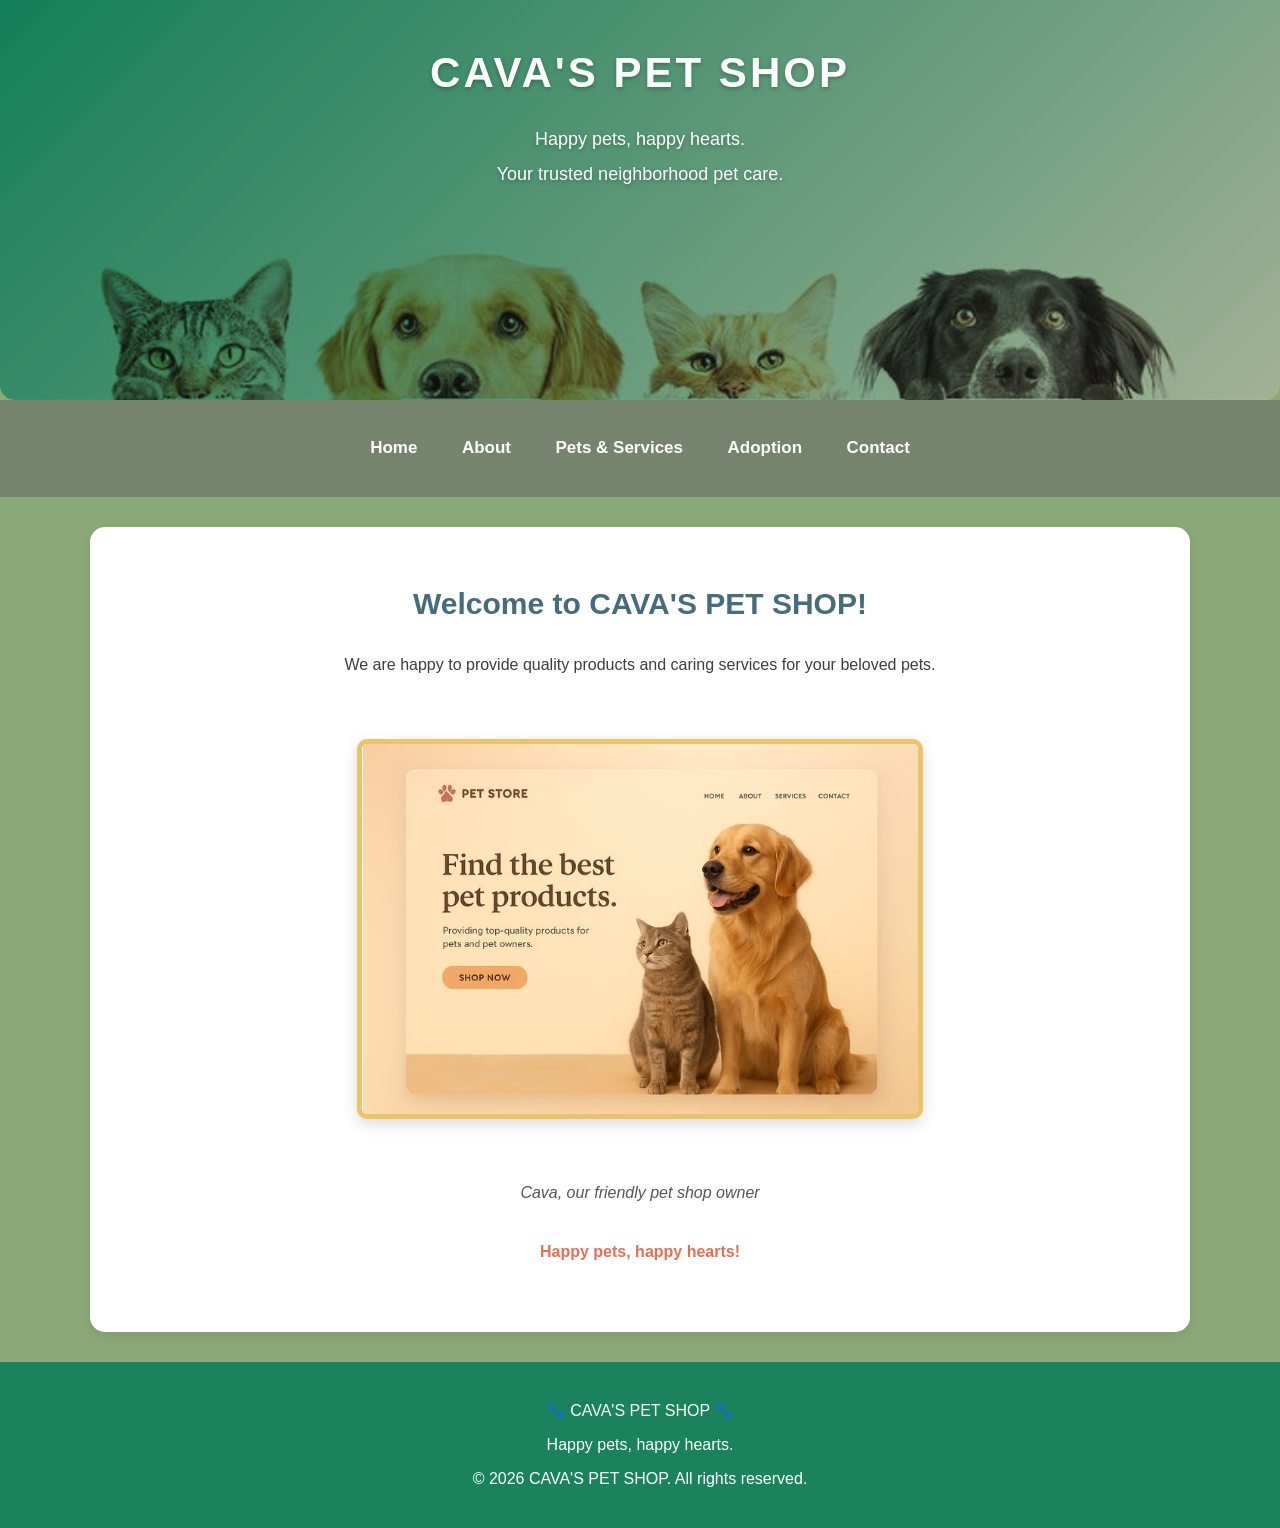
<file: Cartoneros_Rolyne_IT110 (final)/index.html>
<!DOCTYPE html>
<html lang="en">
<head>
    <meta charset="UTF-8">
    <meta name="viewport" content="width=device-width, initial-scale=1.0">

    <title>CAVA'S PET SHOP</title>

    <link rel="stylesheet" href="style.css">
</head>

<body>

    <!-- HEADER -->
    <header class="pet-header">

        <div class="header-content">
            <h1> CAVA'S PET SHOP </h1>

            <p>Happy pets, happy hearts.</p>
            <p>Your trusted neighborhood pet care.</p>
        </div>

        <!-- Pet Design -->
        <img src="images/header.jpg"
            alt="Cats and dogs peeking over the header"
            class="header-pets">
    </header>


<!-- NAVIGATION -->
    <nav>
        <a href="#home" class="nav-button">Home</a>

        <a href="#about" class="nav-button">About</a>

        <a href="#pets" class="nav-button">Pets & Services</a>

        <a href="#adoption" class="nav-button">Adoption</a>

        <a href="#contact" class="nav-button">Contact</a>
    </nav>

    <main>

        <!-- HOME -->
        <section id="home" class="page active">

            <h2>Welcome to CAVA'S PET SHOP!</h2>

            <p>
                We are happy to provide quality products and caring
                services for your beloved pets.
            </p>

            <figure>
                <img src="images/cava.jpg"
                    alt="Cava, the friendly pet shop owner">

                <figcaption>
                    Cava, our friendly pet shop owner
                </figcaption>
            </figure>

            <p>
                <strong>Happy pets, happy hearts!</strong>
            </p>

        </section>


<!-- ABOUT -->
<section id="about" class="page">

    <div class="about-content">

        <div class="about-text">

            <h2>About CAVA'S PET SHOP</h2>

            <p>
                CAVA'S PET SHOP is your trusted neighborhood pet care shop.
                We provide quality pet products and caring services for
                your beloved pets.
            </p>

            <p>
                Our goal is to make sure that every pet receives the love,
                care, and products they need to stay happy and healthy.
            </p>

            <h3>Why Choose Us?</h3>

            <ul>
                <li>Quality pet products</li>
                <li>Friendly customer service</li>
                <li>Affordable pet supplies</li>
                <li>Caring environment for pets</li>
                <li>Pet adoption opportunities</li>
            </ul>

        </div>

    </div>

</section>

        <!-- PETS & SERVICES -->
        <section id="pets" class="page">

            <h2>Pets & Services</h2>

            <article>

                <h3>Our Pet Products</h3>

                <table>

                    <caption>Available Pet Products</caption>

                    <thead>
                        <tr>
                            <th>Product</th>
                            <th>Description</th>
                            <th>Price</th>
                        </tr>
                    </thead>

                    <tbody>

                        <tr>
                            <td>Pet Treats</td>
                            <td>Delicious treats for pets</td>
                            <td>₱50</td>
                        </tr>

                        <tr>
                            <td>Pet Toys</td>
                            <td>Fun toys for cats and dogs</td>
                            <td>₱100</td>
                        </tr>

                        <tr>
                            <td>Pet Harness</td>
                            <td>Comfortable harness for pets</td>
                            <td>₱250</td>
                        </tr>

                        <tr>
                            <td>Pet Beds</td>
                            <td>Soft and comfortable beds</td>
                            <td>₱500</td>
                        </tr>

                        <tr>
                            <td>Pet Supplements</td>
                            <td>Natural supplements for pets</td>
                            <td>₱800</td>
                        </tr>

                    </tbody>

                </table>

            </article>


            <article>

                <h3>Our Products</h3>

                <figure>
                    <img src="images/treats.jpg"
                        alt="Treats, for dogs and cats">

                    <figcaption>
                        Special treats, for dogs and cats
                    </figcaption>
                </figure>

                <figure>
                    <img src="images/harness.jpg"
                        alt="Pet harness collection">

                    <figcaption>
                        Pet harness collection
                    </figcaption>
                </figure>

                <figure>
                    <img src="images/plushies.jpg"
                        alt="Plushies and chew toys">

                    <figcaption>
                        Plushies and chew toys
                    </figcaption>
                </figure>

                <figure>
                    <img src="images/beds.jpg"
                        alt="Cozy pet beds">

                    <figcaption>
                        Cozy pet beds
                    </figcaption>
                </figure>


                <figure>
                    <img src="images/petsupplement.jpg"
                        alt="Natural pet supplements">

                    <figcaption>
                        Natural pet supplements
                    </figcaption>
                </figure>

            </article>

        </section>


        <!-- ADOPTION -->
        <section id="adoption" class="page">

            <h2>Pet Adoption</h2>

            <p>
                Give a loving pet a forever home! We believe every pet
                deserves love, care, and a safe family.
            </p>

            <article>

                <h3>Adoption Process</h3>

                <ol>

                    <li>
                        <strong>Choose a Pet</strong> -
                        Select a pet that you would like to adopt.
                    </li>

                    <li>
                        <strong>Fill Out the Form</strong> -
                        Provide the required information.
                    </li>

                    <li>
                        <strong>Meet the Pet</strong> -
                        Spend time getting to know your chosen pet.
                    </li>

                    <li>
                        <strong>Take Your Pet Home</strong> -
                        Give your new companion a loving forever home.
                    </li>

                </ol>

            </article>

        </section>


        <!-- CONTACT -->
        <section id="contact" class="page">

            <h2>Contact Us</h2>

            <p>
                Have questions? Send us a message and we will be happy
                to assist you.
            </p>

            <form>

                <p>
                    <label for="name">Full Name:</label>

                    <input type="text"
                        id="name"
                        name="name"
                        placeholder="Enter your name">
                </p>

                <p>
                    <label for="email">Email:</label>

                    <input type="email"
                        id="email"
                        name="email"
                        placeholder="Enter your email">
                </p>

                <p>
                    <label for="service">Service:</label>

                    <select id="service" name="service">

                        <option value="">
                            Select a service
                        </option>

                        <option value="products">
                            Pet Products
                        </option>

                        <option value="adoption">
                            Pet Adoption
                        </option>

                        <option value="inquiry">
                            General Inquiry
                        </option>

                    </select>

                </p>

                <p>
                    <label for="message">Message:</label>

                    <textarea id="message"
                            name="message"
                            rows="5"
                            placeholder="Write your message here...">
                    </textarea>
                </p>

                <button type="submit">
                    Send Message
                </button>

                <button type="reset">
                    Clear
                </button>

            </form>

        </section>

    </main>


    <!-- FOOTER -->
    <footer>

        <p>🐾 CAVA'S PET SHOP 🐾</p>

        <p>Happy pets, happy hearts.</p>

        <p>
            &copy; 2026 CAVA'S PET SHOP.
            All rights reserved.
        </p>

    </footer>
</file>
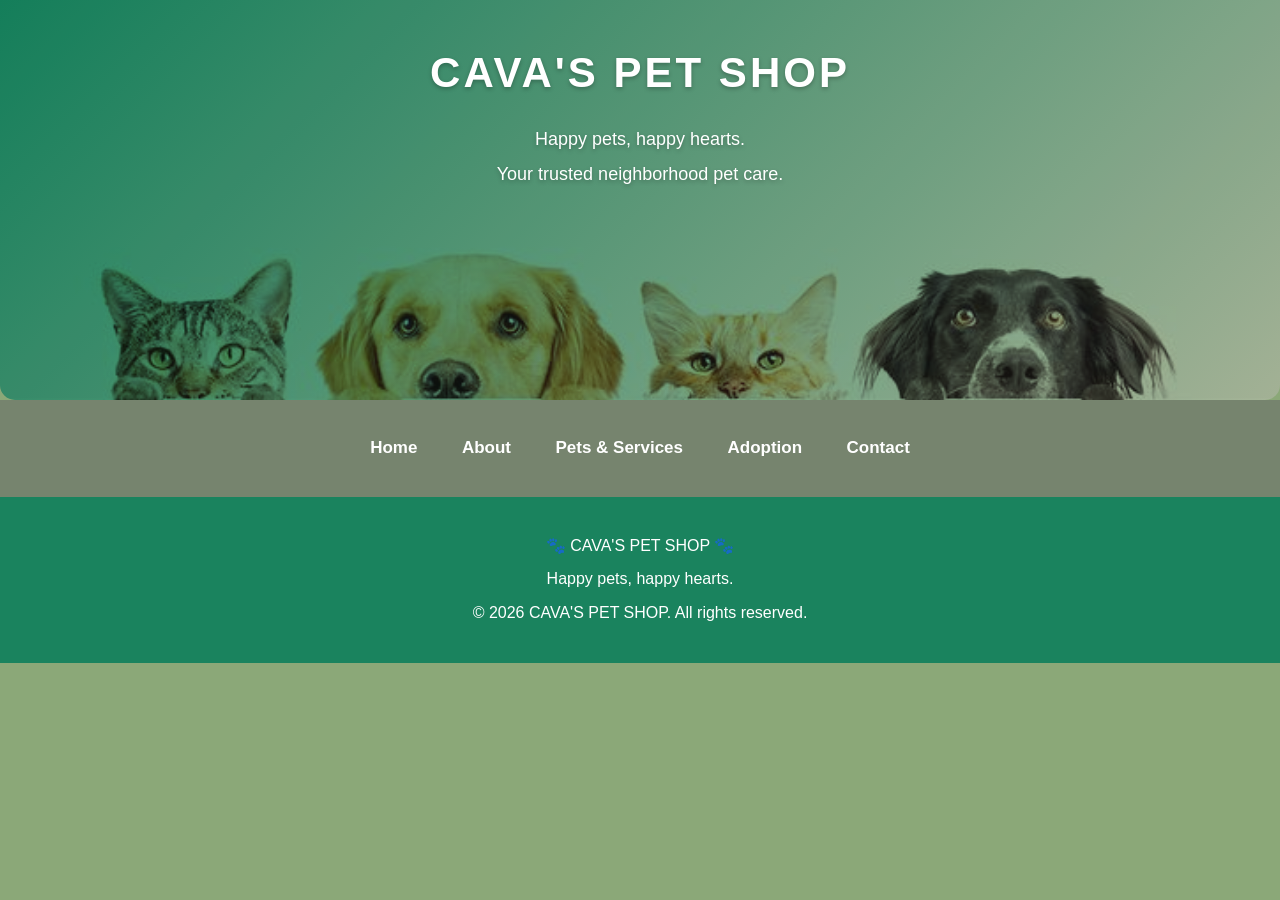
<file: Cartoneros_Rolyne_IT110 (final)/pages/about.html>
<!DOCTYPE html>
<html lang="en">
<head>
    <meta charset="UTF-8">
    <meta name="viewport" content="width=device-width, initial-scale=1.0">

    <title>About - CAVA'S PET SHOP</title>

    <link rel="stylesheet" href="../style.css">
</head>

<body>

    <!-- HEADER -->
    <header class="pet-header">

        <div class="header-content">
            <h1>CAVA'S PET SHOP</h1>

            <p>Happy pets, happy hearts.</p>
            <p>Your trusted neighborhood pet care.</p>
        </div>

        <img src="../images/header.jpg"
            alt="Cats and dogs peeking over the header"
            class="header-pets">

    </header>


    <!-- NAVIGATION -->
    <nav>

        <a href="../index.html" class="nav-button">Home</a>

        <a href="about.html" class="nav-button active">About</a>

        <a href="pets.html" class="nav-button">Pets & Services</a>

        <a href="adoption.html" class="nav-button">Adoption</a>

        <a href="contact.html" class="nav-button">Contact</a>

    </nav>


    <main>

        <!-- ABOUT -->
        <section id="about" class="page active">

            <div class="about-content">

                <div class="about-text">

                    <h2>About CAVA'S PET SHOP</h2>

                    <p>
                        CAVA'S PET SHOP is your trusted neighborhood pet care
                        shop. We provide quality pet products and caring
                        services for your beloved pets.
                    </p>

                    <p>
                        Our goal is to make sure that every pet receives the love,
                        care, and products they need to stay happy and healthy.
                    </p>

                    <h3>Why Choose Us?</h3>

                    <ul>
                        <li>Quality pet products</li>
                        <li>Friendly customer service</li>
                        <li>Affordable pet supplies</li>
                        <li>Caring environment for pets</li>
                        <li>Pet adoption opportunities</li>
                    </ul>

                </div>

            </div>

        </section>

    </main>


    <!-- FOOTER -->
    <footer>

        <p>🐾 CAVA'S PET SHOP 🐾</p>

        <p>Happy pets, happy hearts.</p>

        <p>
            &copy; 2026 CAVA'S PET SHOP.
            All rights reserved.
        </p>

    </footer>

</body>
</html>
</file>
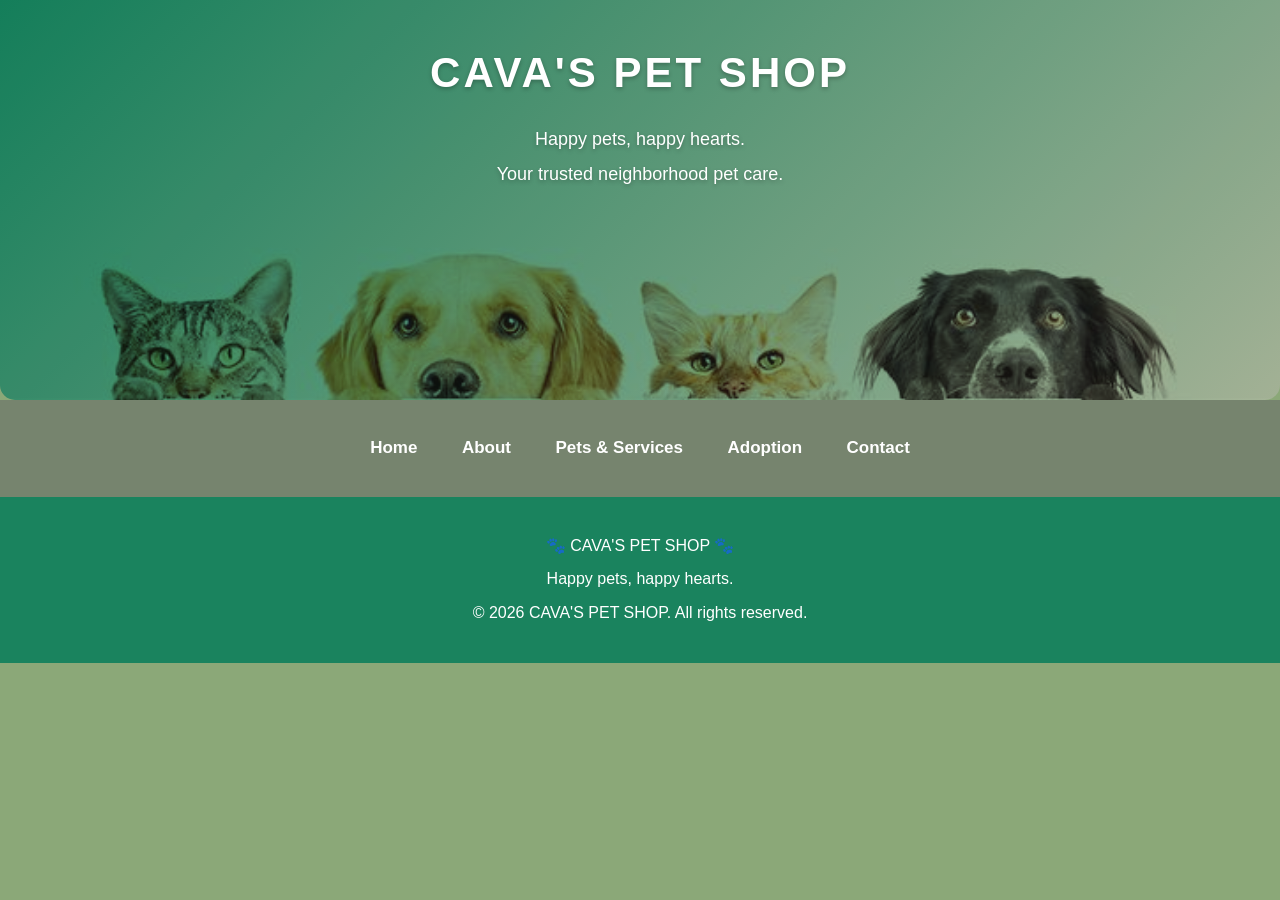
<file: Cartoneros_Rolyne_IT110 (final)/pages/adoption.html>
<!DOCTYPE html>
<html lang="en">
<head>
    <meta charset="UTF-8">
    <meta name="viewport" content="width=device-width, initial-scale=1.0">

    <title>Adoption - CAVA'S PET SHOP</title>

    <link rel="stylesheet" href="../style.css">
</head>

<body>

    <!-- HEADER -->
    <header class="pet-header">

        <div class="header-content">
            <h1>CAVA'S PET SHOP</h1>

            <p>Happy pets, happy hearts.</p>
            <p>Your trusted neighborhood pet care.</p>
        </div>

        <img src="../images/header.jpg"
            alt="Cats and dogs peeking over the header"
            class="header-pets">

    </header>


    <!-- NAVIGATION -->
    <nav>

        <a href="../index.html" class="nav-button">Home</a>

        <a href="about.html" class="nav-button">About</a>

        <a href="pets.html" class="nav-button">Pets & Services</a>

        <a href="adoption.html" class="nav-button active">Adoption</a>

        <a href="contact.html" class="nav-button">Contact</a>

    </nav>


    <main>

        <!-- ADOPTION -->
        <section id="adoption" class="page active">

            <h2>Pet Adoption</h2>

            <p>
                Give a loving pet a forever home! We believe every pet
                deserves love, care, and a safe family.
            </p>

            <article>

                <h3>Adoption Process</h3>

                <ol>

                    <li>
                        <strong>Choose a Pet</strong> -
                        Select a pet that you would like to adopt.
                    </li>

                    <li>
                        <strong>Fill Out the Form</strong> -
                        Provide the required information.
                    </li>

                    <li>
                        <strong>Meet the Pet</strong> -
                        Spend time getting to know your chosen pet.
                    </li>

                    <li>
                        <strong>Take Your Pet Home</strong> -
                        Give your new companion a loving forever home.
                    </li>

                </ol>

            </article>

        </section>

    </main>


    <!-- FOOTER -->
    <footer>

        <p>🐾 CAVA'S PET SHOP 🐾</p>

        <p>Happy pets, happy hearts.</p>

        <p>
            &copy; 2026 CAVA'S PET SHOP.
            All rights reserved.
        </p>

    </footer>

</body>
</html>
</file>
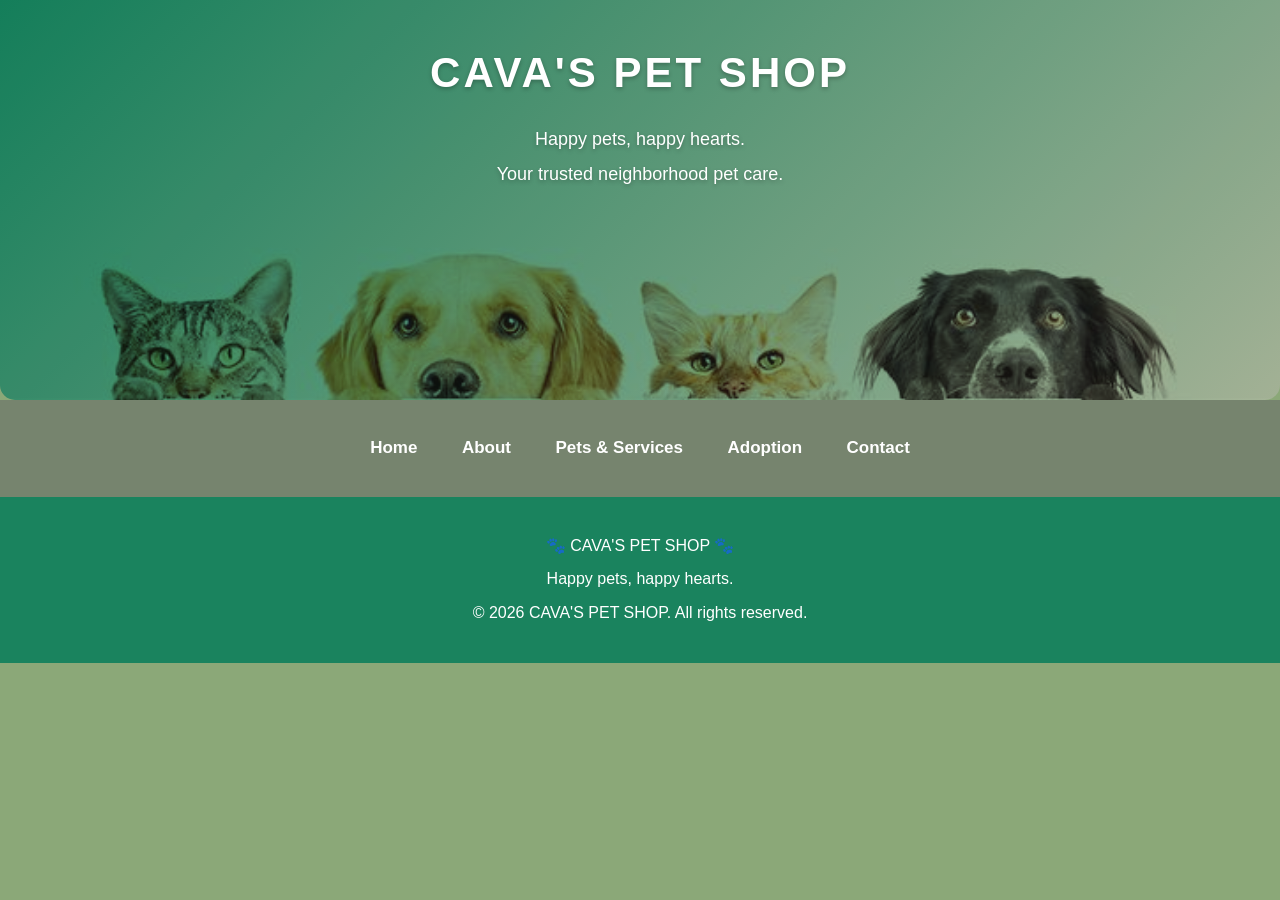
<file: Cartoneros_Rolyne_IT110 (final)/pages/contact.html>
<!DOCTYPE html>
<html lang="en">
<head>
    <meta charset="UTF-8">
    <meta name="viewport" content="width=device-width, initial-scale=1.0">

    <title>Contact - CAVA'S PET SHOP</title>

    <link rel="stylesheet" href="../style.css">
</head>

<body>

    <!-- HEADER -->
    <header class="pet-header">

        <div class="header-content">
            <h1>CAVA'S PET SHOP</h1>

            <p>Happy pets, happy hearts.</p>
            <p>Your trusted neighborhood pet care.</p>
        </div>

        <img src="../images/header.jpg"
            alt="Cats and dogs peeking over the header"
            class="header-pets">

    </header>


    <!-- NAVIGATION -->
    <nav>

        <a href="../index.html" class="nav-button">Home</a>

        <a href="about.html" class="nav-button">About</a>

        <a href="pets.html" class="nav-button">Pets & Services</a>

        <a href="adoption.html" class="nav-button">Adoption</a>

        <a href="contact.html" class="nav-button active">Contact</a>

    </nav>


    <main>

        <!-- CONTACT -->
        <section id="contact" class="page active">

            <h2>Contact Us</h2>

            <p>
                Have questions? Send us a message and we will be happy
                to assist you.
            </p>

            <form>

                <p>
                    <label for="name">Full Name:</label>

                    <input type="text"
                        id="name"
                        name="name"
                        placeholder="Enter your name">
                </p>

                <p>
                    <label for="email">Email:</label>

                    <input type="email"
                        id="email"
                        name="email"
                        placeholder="Enter your email">
                </p>

                <p>
                    <label for="service">Service:</label>

                    <select id="service" name="service">

                        <option value="">Select a service</option>

                        <option value="products">
                            Pet Products
                        </option>

                        <option value="adoption">
                            Pet Adoption
                        </option>

                        <option value="inquiry">
                            General Inquiry
                        </option>

                    </select>
                </p>

                <p>
                    <label for="message">Message:</label>

                    <textarea id="message"
                            name="message"
                            rows="5"
                            placeholder="Write your message here..."></textarea>
                </p>

                <button type="submit">
                    Send Message
                </button>

                <button type="reset">
                    Clear
                </button>

            </form>

        </section>

    </main>


    <!-- FOOTER -->
    <footer>

        <p>🐾 CAVA'S PET SHOP 🐾</p>

        <p>Happy pets, happy hearts.</p>

        <p>
            &copy; 2026 CAVA'S PET SHOP.
            All rights reserved.
        </p>

    </footer>

</body>
</html>
</file>
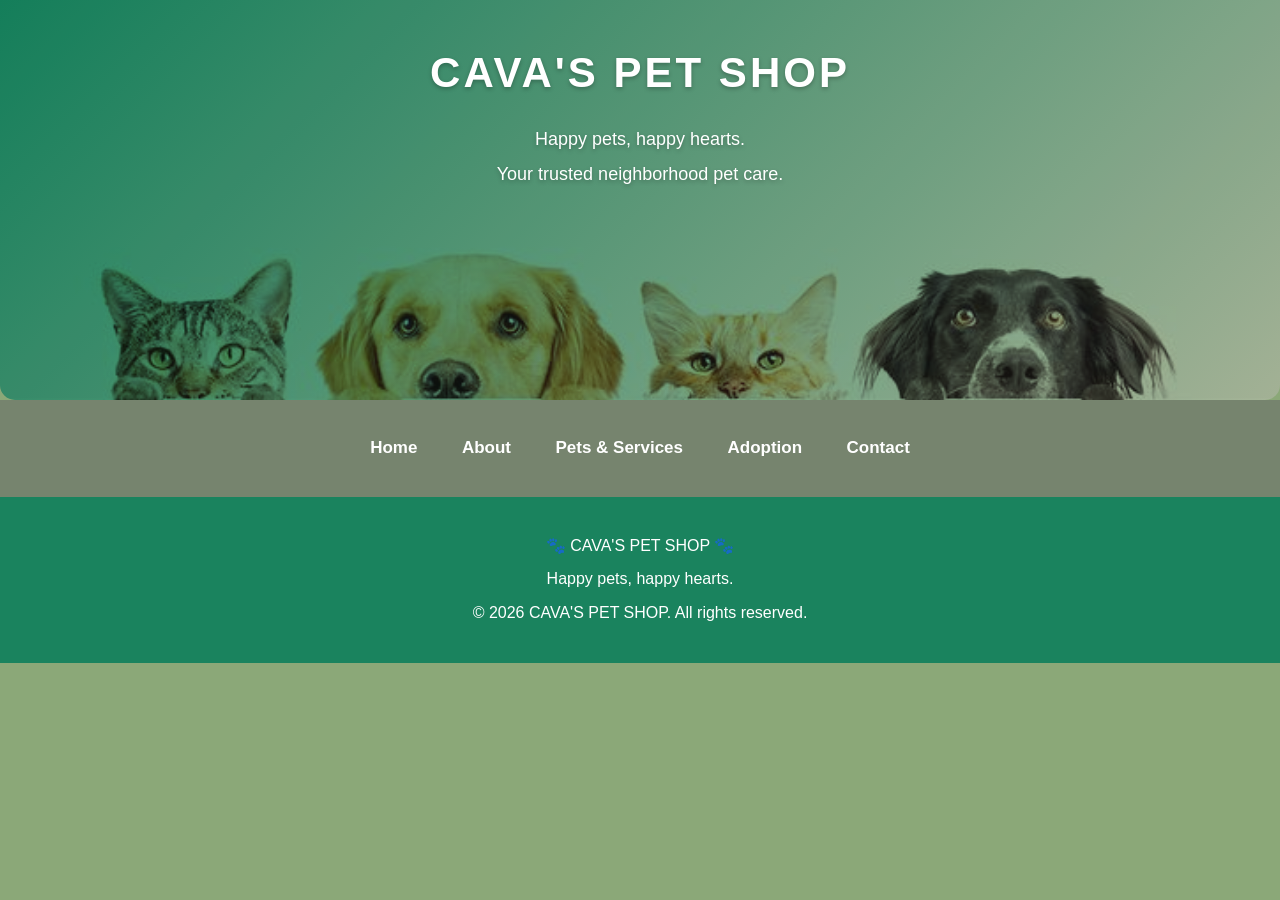
<file: Cartoneros_Rolyne_IT110 (final)/pages/pets.html>
<!DOCTYPE html>
<html lang="en">
<head>
    <meta charset="UTF-8">
    <meta name="viewport" content="width=device-width, initial-scale=1.0">

    <title>Pets & Services - CAVA'S PET SHOP</title>

    <link rel="stylesheet" href="../style.css">
</head>

<body>

    <!-- HEADER -->
    <header class="pet-header">

        <div class="header-content">
            <h1>CAVA'S PET SHOP</h1>

            <p>Happy pets, happy hearts.</p>
            <p>Your trusted neighborhood pet care.</p>
        </div>

        <img src="../images/header.jpg"
            alt="Cats and dogs peeking over the header"
            class="header-pets">

    </header>


<nav>

    <a href="../index.html" class="nav-button">Home</a>

    <a href="about.html" class="nav-button">About</a>

    <a href="pets.html" class="nav-button active">Pets & Services</a>

    <a href="adoption.html" class="nav-button">Adoption</a>

    <a href="contact.html" class="nav-button">Contact</a>

</nav>


    <main>

        <!-- PETS & SERVICES -->
        <section id="pets" class="page active">

            <h2>Pets & Services</h2>

            <article>

                <h3>Our Pet Products</h3>

                <table>

                    <caption>Available Pet Products</caption>

                    <thead>
                        <tr>
                            <th>Product</th>
                            <th>Description</th>
                            <th>Price</th>
                        </tr>
                    </thead>

                    <tbody>

                        <tr>
                            <td>Pet Treats</td>
                            <td>Delicious treats for pets</td>
                            <td>₱50</td>
                        </tr>

                        <tr>
                            <td>Pet Toys</td>
                            <td>Fun toys for cats and dogs</td>
                            <td>₱100</td>
                        </tr>

                        <tr>
                            <td>Pet Harness</td>
                            <td>Comfortable harness for pets</td>
                            <td>₱250</td>
                        </tr>

                        <tr>
                            <td>Pet Beds</td>
                            <td>Soft and comfortable beds</td>
                            <td>₱500</td>
                        </tr>

                        <tr>
                            <td>Pet Supplements</td>
                            <td>Natural supplements for pets</td>
                            <td>₱800</td>
                        </tr>

                    </tbody>

                </table>

            </article>


            <article>

                <h3>Our Products</h3>

                <figure>
                    <img src="../images/treats.jpg"
                        alt="Treats for dogs and cats">

                    <figcaption>
                        Special treats for dogs and cats
                    </figcaption>
                </figure>

                <figure>
                    <img src="../images/harness.jpg"
                        alt="Pet harness collection">

                    <figcaption>
                        Pet harness collection
                    </figcaption>
                </figure>

                <figure>
                    <img src="../images/plushies.jpg"
                        alt="Plushies and chew toys">

                    <figcaption>
                        Plushies and chew toys
                    </figcaption>
                </figure>

                <figure>
                    <img src="../images/beds.jpg"
                        alt="Cozy pet beds">

                    <figcaption>
                        Cozy pet beds
                    </figcaption>
                </figure>

                <figure>
                    <img src="../images/petsupplement.jpg"
                        alt="Natural pet supplements">

                    <figcaption>
                        Natural pet supplements
                    </figcaption>
                </figure>

            </article>

        </section>

    </main>


    <!-- FOOTER -->
    <footer>

        <p>🐾 CAVA'S PET SHOP 🐾</p>

        <p>Happy pets, happy hearts.</p>

        <p>
            &copy; 2026 CAVA'S PET SHOP.
            All rights reserved.
        </p>

    </footer>

</body>
</html>
</file>
<file: Cartoneros_Rolyne_IT110 (final)/style.css>
* {
    box-sizing: border-box;
    margin: 0;
    padding: 0;
}

html {
    scroll-behavior: smooth;
}

body {
    font-family: Quicksand, Fredoka, sans-serif;
    background-color: #8BA878;
    color: #3d3d3d;
    line-height: 1.8;
}


/* =========================
   HEADER
========================= */

.pet-header {
    position: relative;
    height: 400px;
    overflow: hidden;

    background: linear-gradient(
        135deg,
        #14825d,
        #A8B79A
    );

    color: white;
    text-align: center;

    border-radius: 0 0 15px 15px;

    padding-top: 35px;

    text-shadow: 0 2px 4px rgba(0, 0, 0, 0.25);
}


/* =========================
   HEADER TEXT
========================= */

.header-content {
    position: relative;
    z-index: 5;
}

.header-content h1 {
    font-size: 42px;
    letter-spacing: 3px;
    margin-bottom: 12px;
}

.header-content p {
    font-size: 18px;
    margin: 3px 0;
}


/* =========================
   PETS IN HEADER
========================= */

.header-pets {
    position: absolute;

    width: 1300px;
    height: auto;

    max-width: none;

    left: 50%;
    bottom: -470px;

    transform: translateX(-50%);

    z-index: 2;

    mix-blend-mode: multiply;

    opacity: 0.90;

    pointer-events: none;
}


/* =========================
   NAVIGATION
========================= */

nav {
    position: relative;
    z-index: 10;

    background-color: #76846E;

    text-align: center;

    padding: 18px 10px;
}

.nav-button {
    display: inline-block;

    background-color: transparent;
    color: white;

    border: none;

    padding: 10px 15px;
    margin: 5px;

    border-radius: 8px;

    font-size: 17px;
    font-weight: bold;

    text-decoration: none;

    cursor: pointer;

    transition: 0.3s ease;
}

.nav-button:hover,
.nav-button:focus {
    background-color: #e76f51;
    transform: translateY(-2px);
}


/* =========================
   MAIN
========================= */

main {
    width: 90%;
    max-width: 1100px;
    margin: 0 auto;
}

.page { 
    padding: 50px 20px; 
    margin: 30px 0; 
    display: none; 
}

/* Show Home when no section is selected */
body:not(:has(.page:target)) #home {
    display: block;
}

/* Show the selected section */
body:has(.page:target) .page:target {
    display: block;
}


/* =========================
   HEADINGS
========================= */

section h2 {
    color: #244f62d7;
    font-size: 30px;
    margin-bottom: 20px;
    text-align: center;
}

section h3 {
    color: #e76f51;
    font-size: 22px;
    margin: 25px 0 12px;
}

section p {
    margin-bottom: 15px;
}


/* =========================
   HOME
========================= */

#home {
    background-color: white;
    text-align: center;

    border-radius: 15px;

    box-shadow: 0 4px 12px rgba(0, 0, 0, 0.08);

    padding: 50px 30px;
}

#home strong {
    color: #e76f51;
}

#home figure {
    margin: 30px auto;
}

#home img {
    width: 566px;
    height: 380px;

    object-fit: contain;

    display: block;

    margin: 60px auto;

    border-radius: 10px;

    border: 5px solid #e9c46a;

    background-color: #fffdf9;

    box-shadow: 0 5px 15px rgba(0, 0, 0, 0.15);
}

#home figcaption {
    margin-top: 10px;

    font-style: italic;

    color: #555;
}


/* =========================
   ABOUT
========================= */

#about {
    background-color: white;

    border-radius: 15px;

    box-shadow: 0 4px 12px rgba(0, 0, 0, 0.08);

    padding: 45px;
}

.about-content {
    max-width: 900px;

    margin: 0 auto;
}

.about-text h2 {
    text-align: center;

    color: #264653;

    font-size: 30px;

    margin-bottom: 20px;
}

.about-text p {
    margin-bottom: 15px;
}

.about-text h3 {
    color: #e76f51;

    font-size: 22px;

    margin-top: 25px;

    margin-bottom: 12px;
}

.about-text ul {
    padding-left: 30px;
}

.about-text li {
    margin-bottom: 10px;

    padding-left: 5px;
}

.about-text li::marker {
    color: #e76f51;
}


/* =========================
   ARTICLES / CARDS
========================= */

article {
    background-color: white;

    padding: 25px;

    margin: 25px 0;

    border-radius: 15px;

    box-shadow: 0 4px 12px rgba(0, 0, 0, 0.08);
}

article h3 {
    margin-top: 0;
}

article ol {
    padding-left: 30px;
}

article ol li {
    padding: 8px 0;
}

article ol li strong {
    color: #e76f51;
}


/* =========================
   TABLE
========================= */

table {
    width: 100%;

    border-collapse: collapse;

    margin-top: 15px;

    background-color: white;
}

caption {
    padding: 10px;

    font-size: 18px;

    font-weight: bold;

    color: #264653;
}

th {
    background-color: #264653;

    color: white;

    padding: 14px;

    text-align: left;
}

td {
    padding: 13px;

    border-bottom: 1px solid #ddd;
}

tbody tr:nth-child(even) {
    background-color: #fff3e0;
}

tbody tr:hover {
    background-color: #fce8d5;
}


/* =========================
   PET IMAGES
========================= */

#pets article:last-child {
    text-align: center;
}

#pets figure {
    display: inline-block;

    vertical-align: top;

    width: 30%;

    margin: 15px 1%;
}

#pets figure img {
    width: 100%;

    height: 220px;

    object-fit: cover;

    border-radius: 12px;

    border: 4px solid #e9c46a;

    transition: transform 0.3s ease;
}

#pets figure img:hover {
    transform: scale(1.04);
}

#pets figcaption {
    margin-top: 8px;

    font-size: 14px;

    color: #555;
}


/* =========================
   ADOPTION
========================= */

#adoption {
    background-color: white;

    border-radius: 15px;

    box-shadow: 0 4px 12px rgba(0, 0, 0, 0.08);
}

#adoption > p {
    text-align: center;
}


/* =========================
   CONTACT
========================= */

#contact {
    background-color: white;

    border-radius: 15px;

    box-shadow: 0 4px 12px rgba(0, 0, 0, 0.08);
}

form {
    max-width: 700px;

    margin: 0 auto;
}

form p {
    margin-bottom: 20px;
}

label {
    font-weight: bold;

    color: #264653;
}

input,
select,
textarea {
    width: 100%;

    padding: 12px;

    margin-top: 6px;

    border: 2px solid #ddd;

    border-radius: 8px;

    font-family: inherit;

    font-size: 15px;

    background-color: #fffdf9;
}

input:focus,
select:focus,
textarea:focus {
    outline: none;

    border-color: #f4a261;

    box-shadow: 0 0 5px rgba(244, 162, 97, 0.4);
}

textarea {
    resize: vertical;
}


/* =========================
   FORM BUTTONS
========================= */

form button {
    padding: 12px 25px;

    border: none;

    border-radius: 8px;

    font-size: 15px;

    font-weight: bold;

    cursor: pointer;

    margin-right: 8px;

    transition: 0.3s ease;
}

form button[type="submit"] {
    background-color: #e76f51;

    color: white;
}

form button[type="reset"] {
    background-color: #42938f;

    color: white;
}

form button:hover {
    transform: translateY(-2px);

    opacity: 0.9;
}


/* =========================
   FOOTER
========================= */

footer {
    background-color: #14825df1;

    color: white;

    text-align: center;

    padding: 30px 20px;
}

footer p {
    margin: 5px 0;
}


/* =========================
   TABLET
========================= */

@media (max-width: 768px) {

    .pet-header h1 {
        font-size: 32px;
    }

    .pet-header p {
        font-size: 16px;
    }

    nav {
        line-height: 2;
    }

    .nav-button {
        font-size: 15px;

        padding: 8px 10px;
    }

    section {
        padding: 35px 15px;
    }

    section h2 {
        font-size: 26px;
    }

    table {
        font-size: 14px;
    }

    th,
    td {
        padding: 9px;
    }

    #pets figure {
        display: block;

        width: 90%;

        margin: 20px auto;
    }

    #pets figure img {
        height: auto;
    }
}


/* =========================
   MOBILE
========================= */

@media (max-width: 480px) {

    .pet-header {
        padding: 35px 15px;
    }

    .pet-header h1 {
        font-size: 27px;
    }

    nav {
        font-size: 14px;
    }

    main {
        width: 95%;
    }

    section h2 {
        font-size: 23px;
    }

    article {
        padding: 18px;
    }

    table {
        display: block;

        overflow-x: auto;

        white-space: nowrap;
    }

    form button {
        width: 100%;

        margin: 5px 0;
    }
}
</file>
